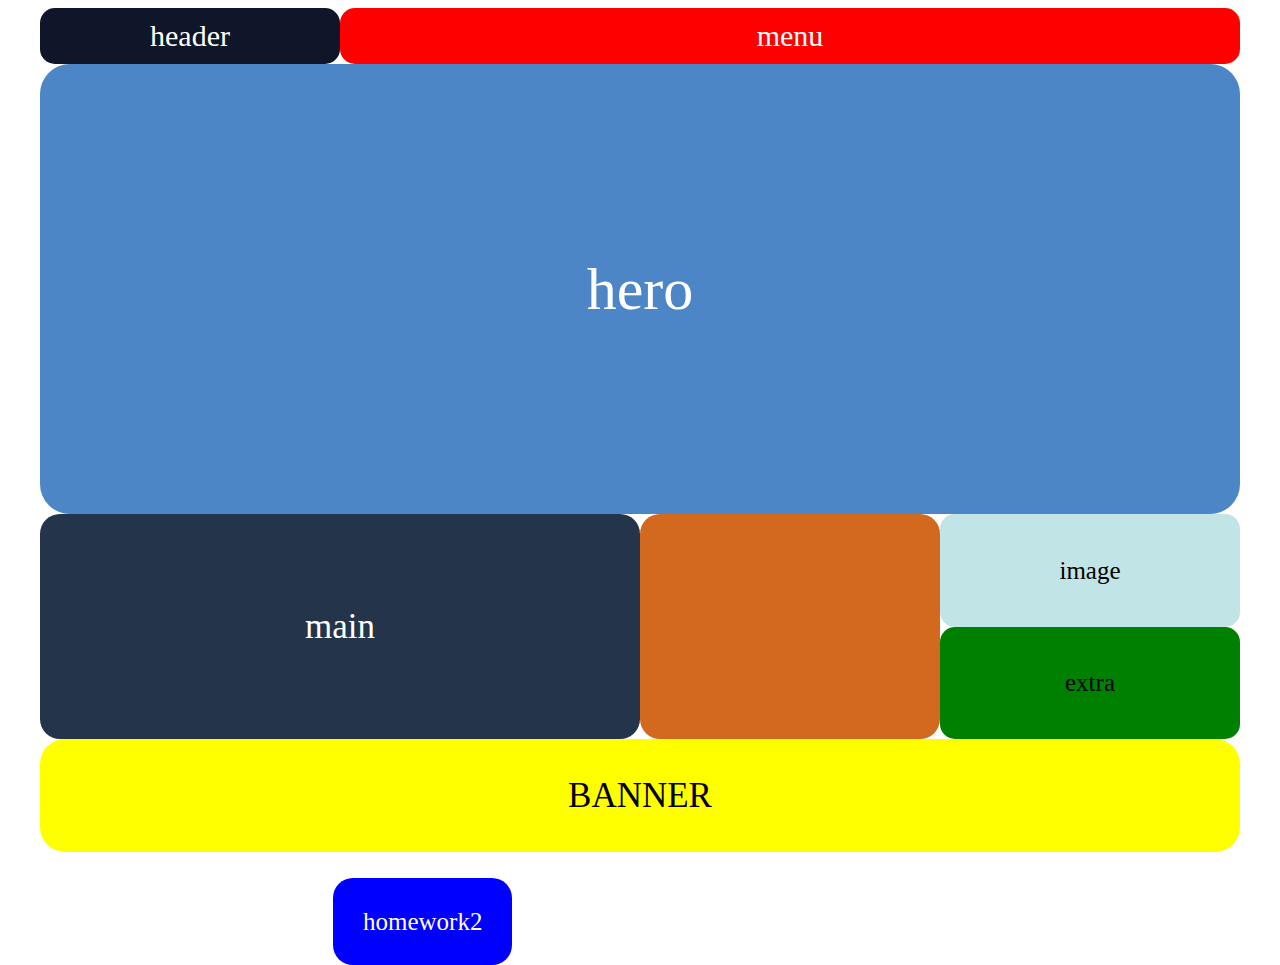
<file: index.html>
<!DOCTYPE html>
<html lang="en">
<head>
    <meta charset="UTF-8">
    <meta http-equiv="X-UA-Compatible" content="IE=edge">
    <meta name="viewport" content="width=device-width, initial-scale=1.0">
    <link rel="stylesheet" href="/styles/css/main.css">
    <title>Document</title>
</head>
<body>
   <div class="parent">
   <div class="a01">header</div>
   <div class="a02">menu</div>
   <div class="a03">hero</div>
   <div class="a04">main</div>
   <div class="a05"></div>
   <div class="a06">image</div>
   <div class="a07">extra</div>
   <div class="a08">BANNER</div>
    </div>
  <a class="homework2" href="about.html">homework2</a>
</body>
</html>
</file>
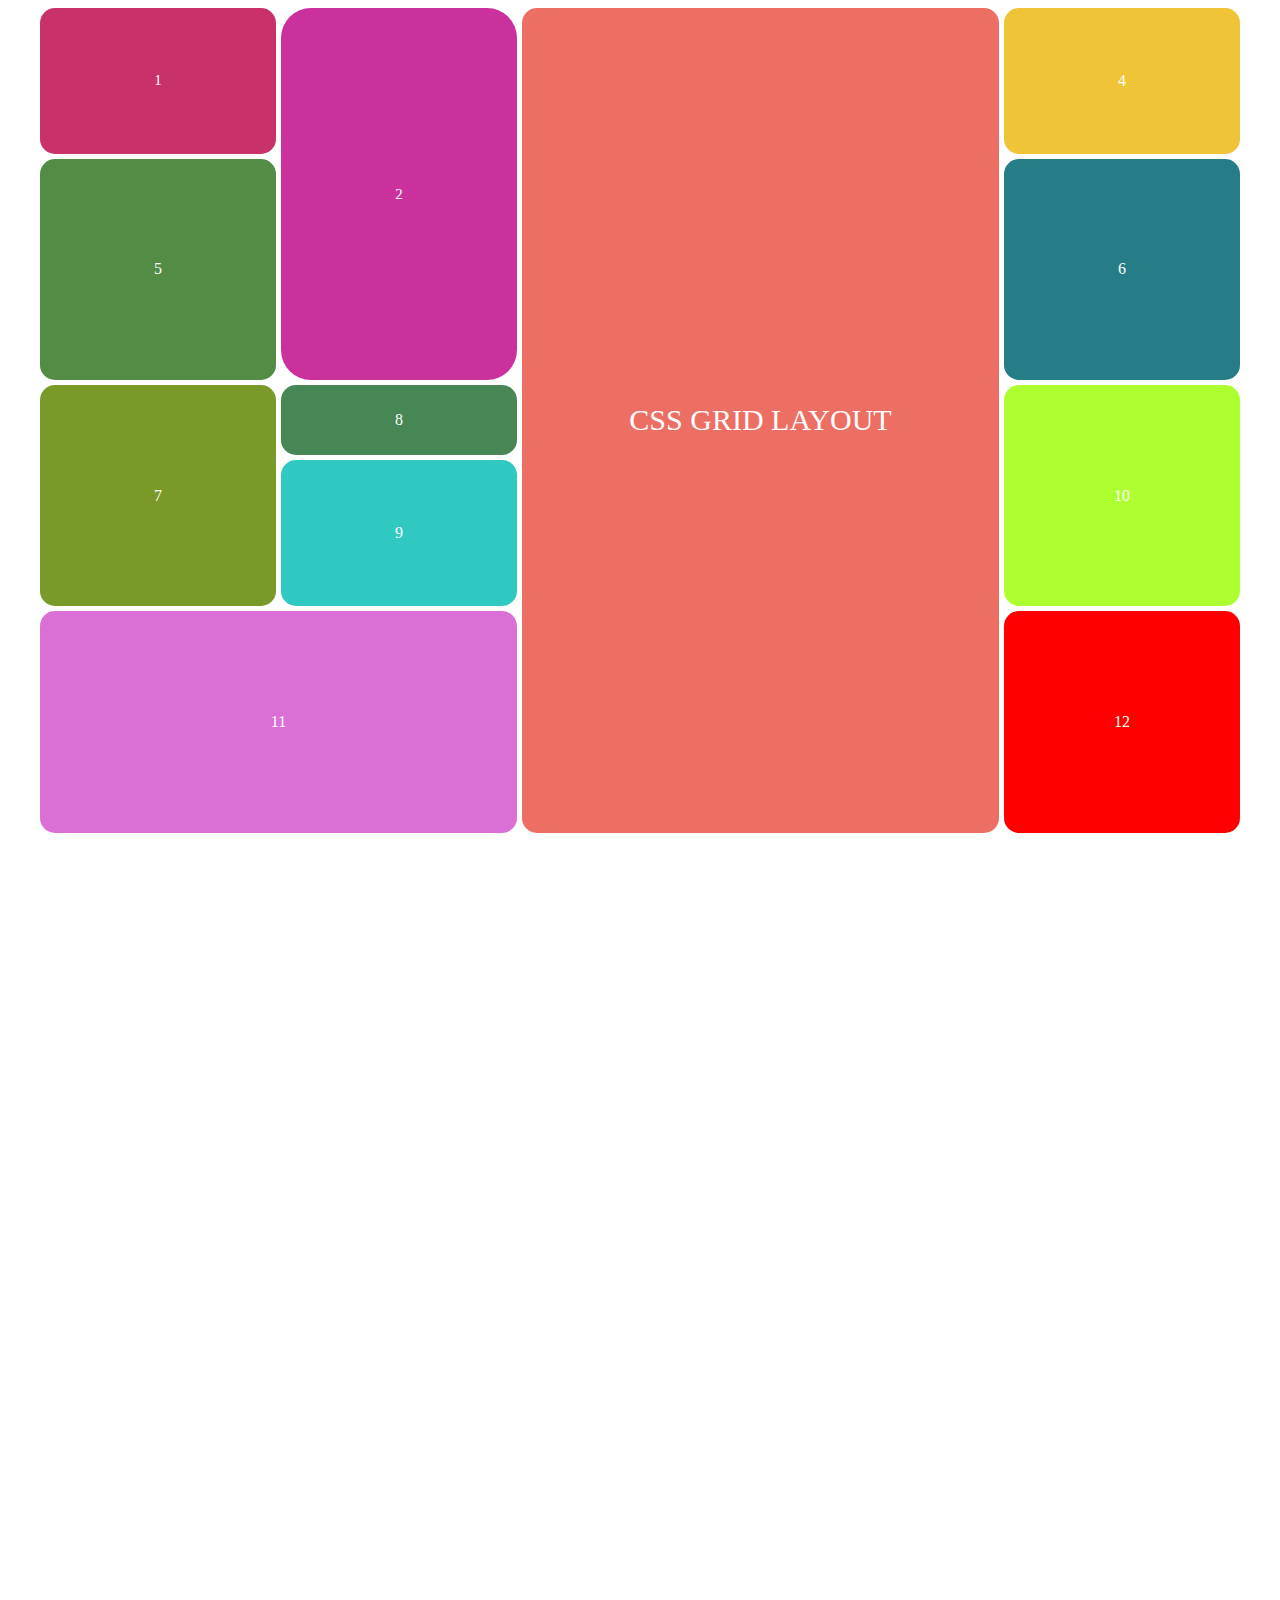
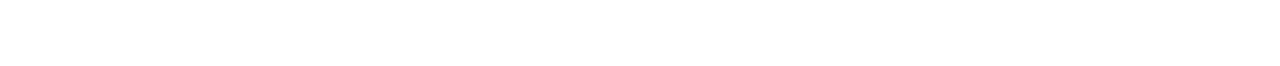
<file: about.html>
<!DOCTYPE html>
<html lang="en">
<head>
    <meta charset="UTF-8">
    <meta http-equiv="X-UA-Compatible" content="IE=edge">
    <meta name="viewport" content="width=device-width, initial-scale=1.0">
   <link rel="stylesheet" href="/styles/css/about.css">
    <title>Document</title>
</head>
<body>
    <div class="parent">
        <div class="a1">1</div>
        <div class="a2">2</div>
        <div class="a3">CSS GRID LAYOUT</div>
        <div class="a4">4</div>
        <div class="a5">5</div>
        <div class="a6">6</div>
        <div class="a7">7</div>
        <div class="a8">8</div>
        <div class="a9">9</div>
        <div class="a10">10</div>
        <div class="a11">11</div>
        <div class="a12">12</div>
    </div>
    <a class="homework1" href="/index.html">homework1</a>
</body>
</html>
</file>
<file: styles/css/main.css>
.parent {
  width: 100%;
  max-width: 1200px;
  height: 100vh;
  margin: 0 auto;
  display: grid;
  grid-template-columns: repeat(4, 1fr);
  grid-template-rows: repeat(16, 1fr);
}

.a01 {
  background-color: #0F1629;
  grid-column: 1/2;
  grid-row: 1/2;
  color: white;
  font-size: 30px;
  display: flex;
  justify-content: center;
  align-items: center;
  border-radius: 15px;
}

.a02 {
  background-color: red;
  grid-column: 2/5;
  grid-row: 1/2;
  color: #fff;
  font-size: 30px;
  display: flex;
  justify-content: center;
  align-items: center;
  border-radius: 15px;
}

.a03 {
  background-color: #4C86C6;
  display: flex;
  border-radius: 30px;
  color: white;
  font-size: 60px;
  justify-content: center;
  align-items: center;
  grid-column: 1/5;
  grid-row: 2/10;
}

.a04 {
  background-color: #24344B;
  display: flex;
  color: white;
  border-radius: 20px;
  font-size: 35px;
  justify-content: center;
  align-items: center;
  grid-row: 10/14;
  grid-column: 1/3;
}

.a05 {
  background-color: chocolate;
  grid-row: 10/14;
  grid-column: 3/4;
  border-radius: 20px;
}

.a06 {
  background-color: #C1E4E6;
  grid-row: 10/12;
  grid-column: 4/5;
  font-size: 25px;
  border-radius: 15px;
  display: flex;
  justify-content: center;
  align-items: center;
}

.a07 {
  background-color: green;
  grid-row: 12/14;
  grid-column: 4/5;
  font-size: 25px;
  border-radius: 15px;
  display: flex;
  justify-content: center;
  align-items: center;
}

.a08 {
  background-color: yellow;
  grid-row: 14/16;
  grid-column: 1/5;
  display: flex;
  justify-content: center;
  align-items: center;
  font-size: 35px;
  color: black;
  border-radius: 25px;
}

@media (max-width: 789px) and (min-width: 500px) {
  .parent {
    width: 100%;
    max-width: 789px;
    height: 700px;
    margin: 0 auto;
    display: grid;
    grid-template-columns: repeat(4, 1fr);
    grid-template-rows: repeat(16, 1fr);
  }
  .a01 {
    grid-column: 1/5;
    grid-row: 1/2;
    font-size: 15px;
  }
  .a03 {
    grid-column: 1/5;
    grid-row: 2/6;
    font-size: 15px;
  }
  .a02 {
    grid-column: 1/1;
    grid-row: 6/16;
    font-size: 15px;
    color: white;
  }
  .a04 {
    grid-column: 2/5;
    font-size: 15px;
    grid-row: 6/10;
  }
  .a05 {
    display: none;
  }
  .a08 {
    grid-column: 2/5;
    grid-row: 10/13;
    font-size: 15px;
  }
  .a07 {
    grid-column: 2/4;
    grid-row: 13/16;
    font-size: 15px;
  }
  .a06 {
    grid-column: 4/5;
    grid-row: 13/16;
    font-size: 15px;
  }
  .homework2 {
    padding: 30px;
    background-color: blue;
    width: 150px;
    height: 150px;
    border-radius: 20px;
    font-size: 25px;
    text-decoration: none;
    color: white;
  }
}
@media (max-width: 480px) {
  .parent {
    max-width: 480px;
    height: 500px;
    margin: 0 auto;
    display: grid;
    grid-template-columns: repeat(4, 1fr);
    grid-template-rows: repeat(14, 1fr);
  }
  .a01 {
    font-size: 15px;
    grid-column: 1/5;
    grid-row: 1/2;
  }
  .a02 {
    font-size: 15px;
    grid-column: 1/5;
    grid-row: 2/3;
  }
  .a03 {
    font-size: 15px;
    grid-column: 1/5;
    grid-row: 3/5;
  }
  .a04 {
    font-size: 15px;
    grid-column: 1/5;
    grid-row: 5/8;
  }
  .a08 {
    font-size: 15px;
    grid-column: 1/5;
    grid-row: 8/10;
  }
  .a05 {
    display: none;
  }
  .a07 {
    font-size: 15px;
    grid-column: 1/5;
    grid-row: 10/12;
  }
  .a06 {
    font-size: 15px;
    grid-column: 1/5;
    grid-row: 12/14;
  }
  .homework2 {
    padding: 30px;
    background-color: blue;
    width: 150px;
    height: 150px;
    border-radius: 20px;
    font-size: 25px;
    text-decoration: none;
    color: white;
  }
}
.homework2 {
  padding: 30px;
  background-color: blue;
  width: 150px;
  height: 150px;
  border-radius: 20px;
  font-size: 25px;
  text-decoration: none;
  color: white;
  margin-left: 325px;
}/*# sourceMappingURL=main.css.map */
</file>
<file: styles/css/about.css>
.parent {
  width: 100%;
  height: 100vh;
  max-width: 1200px;
  margin: 0 auto;
  display: grid;
  grid-template-columns: repeat(5, 1fr);
  grid-template-rows: repeat(12, 1fr);
  gap: 5px;
}

.a1 {
  background-color: #C9316B;
  display: flex;
  font-size: 15px;
  justify-content: center;
  align-items: center;
  grid-row: 1/3;
  grid-column: 1/1;
  border-radius: 15px;
  color: white;
}

.a2 {
  background-color: #CA319D;
  display: flex;
  justify-content: center;
  align-items: center;
  font-size: 15px;
  grid-row: 1/6;
  grid-column: 2/2;
  border-radius: 30px;
  color: white;
}

.a3 {
  background-color: #ED6E62;
  display: flex;
  justify-content: center;
  align-items: center;
  border-radius: 15px;
  font-size: 30px;
  grid-column: 3/5;
  grid-row: 1/12;
  color: white;
}

.a4 {
  background-color: #EFC437;
  display: flex;
  justify-content: center;
  align-items: center;
  border-radius: 15px;
  color: white;
  grid-row: 1/3;
  grid-column: 5/6;
}

.a5 {
  background-color: #538C45;
  display: flex;
  justify-content: center;
  align-items: center;
  border-radius: 15px;
  grid-row: 3/6;
  grid-column: 1/1;
  color: white;
}

.a6 {
  background-color: #267C87;
  display: flex;
  justify-content: center;
  align-items: center;
  border-radius: 15px;
  grid-column: 5/6;
  grid-row: 3/6;
  color: white;
}

.a7 {
  background-color: #799928;
  display: flex;
  align-items: center;
  justify-content: center;
  border-radius: 15px;
  grid-row: 6/9;
  grid-column: 1/1;
  color: white;
}

.a8 {
  background-color: #478755;
  display: flex;
  align-items: center;
  justify-content: center;
  border-radius: 15px;
  grid-row: 6/7;
  grid-column: 2/3;
  color: white;
}

.a9 {
  background-color: #30C9C2;
  display: flex;
  justify-content: center;
  align-items: center;
  grid-row: 7/9;
  grid-column: 2/3;
  border-radius: 15px;
  color: white;
}

.a10 {
  background-color: greenyellow;
  grid-row: 6/9;
  grid-column: 5/6;
  display: flex;
  justify-content: center;
  align-items: center;
  color: white;
  border-radius: 15px;
}

.a11 {
  grid-column: 1/3;
  grid-row: 9/12;
  display: flex;
  justify-content: center;
  align-items: center;
  color: white;
  border-radius: 15px;
  background-color: orchid;
}

.a12 {
  background-color: red;
  justify-content: center;
  align-items: center;
  color: white;
  display: flex;
  border-radius: 15px;
  grid-row: 9/12;
  grid-column: 5/6;
}

.homework1 {
  padding: 200px;
  background-color: blue;
  width: 350px;
  height: 350px;
  border-radius: 20px;
  font-size: 60px;
  text-decoration: none;
  color: white;
  display: flex;
  justify-content: center;
  align-items: center;
  margin-left: 1850px;
}/*# sourceMappingURL=about.css.map */
</file>
